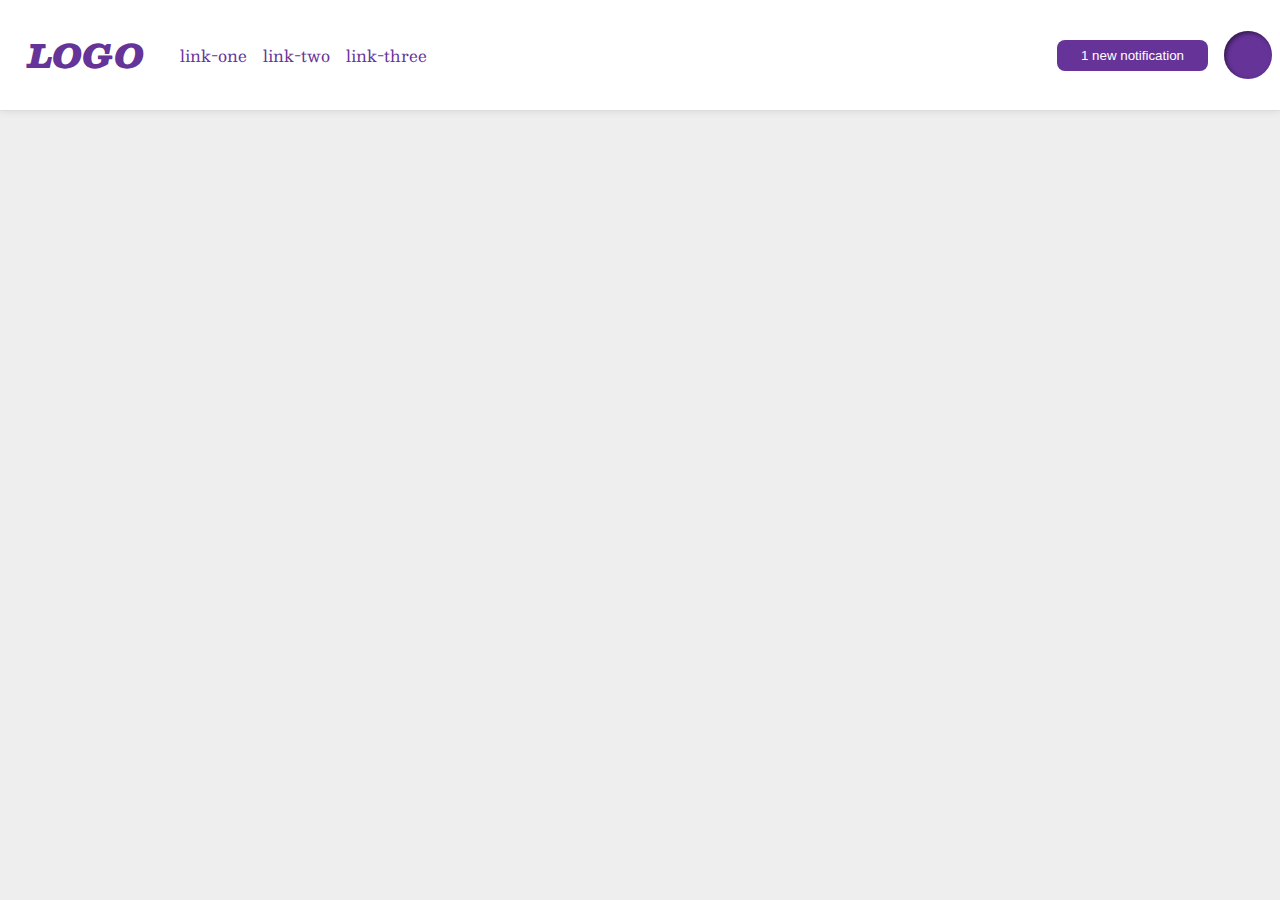
<file: flex/03-flex-header-2/index.html>
<!DOCTYPE html>
<html lang="en">
  <head>
    <meta charset="UTF-8">
    <meta http-equiv="X-UA-Compatible" content="IE=edge">
    <meta name="viewport" content="width=device-width, initial-scale=1.0">
    <title>Flex Header 2</title>
    <link rel="stylesheet" href="style.css">
  </head>
  <body>
    <div class="header">
      <div class="left">
      <div class="logo">
        LOGO
      </div>
      <ul class="links">
        <li><a href="google.com">link-one</a></li>
        <li><a href="google.com">link-two</a></li>
        <li><a href="google.com">link-three</a></li>
      </ul>
    </div>
    <div class="right">
      <button class="notifications">
        1 new notification
      </button>
      <div class="profile-image"></div>
    </div>
  </div>
  </body>
</html>
</file>
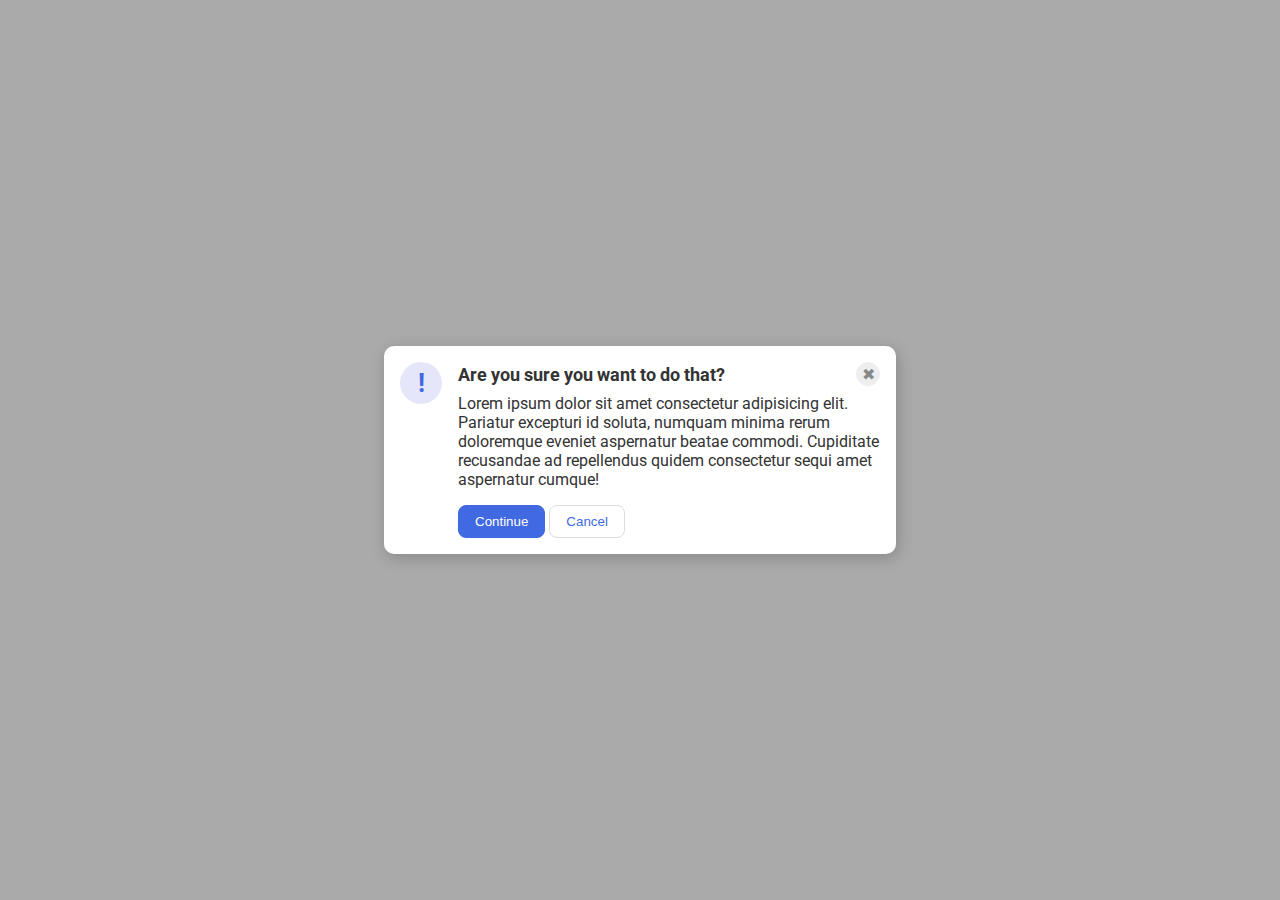
<file: flex/05-flex-modal/index.html>
<!DOCTYPE html>
<html lang="en">
  <head>
    <meta charset="UTF-8" />
    <meta http-equiv="X-UA-Compatible" content="IE=edge" />
    <meta name="viewport" content="width=device-width, initial-scale=1.0" />
    <link rel="stylesheet" href="style.css" />
    <title>Modal</title>
  </head>
  <body>
    <div class="modal">
      <div class="icon">!</div>
      <div class="container">
        <div class="header">
          Are you sure you want to do that?
          <button class="close-button">✖</button>
        </div>
        <div class="text">
          Lorem ipsum dolor sit amet consectetur adipisicing elit. Pariatur
          excepturi id soluta, numquam minima rerum doloremque eveniet
          aspernatur beatae commodi. Cupiditate recusandae ad repellendus quidem
          consectetur sequi amet aspernatur cumque!
        </div>
        <button class="continue">Continue</button>
        <button class="cancel">Cancel</button>
      </div>
    </div>
  </body>
</html>
</file>
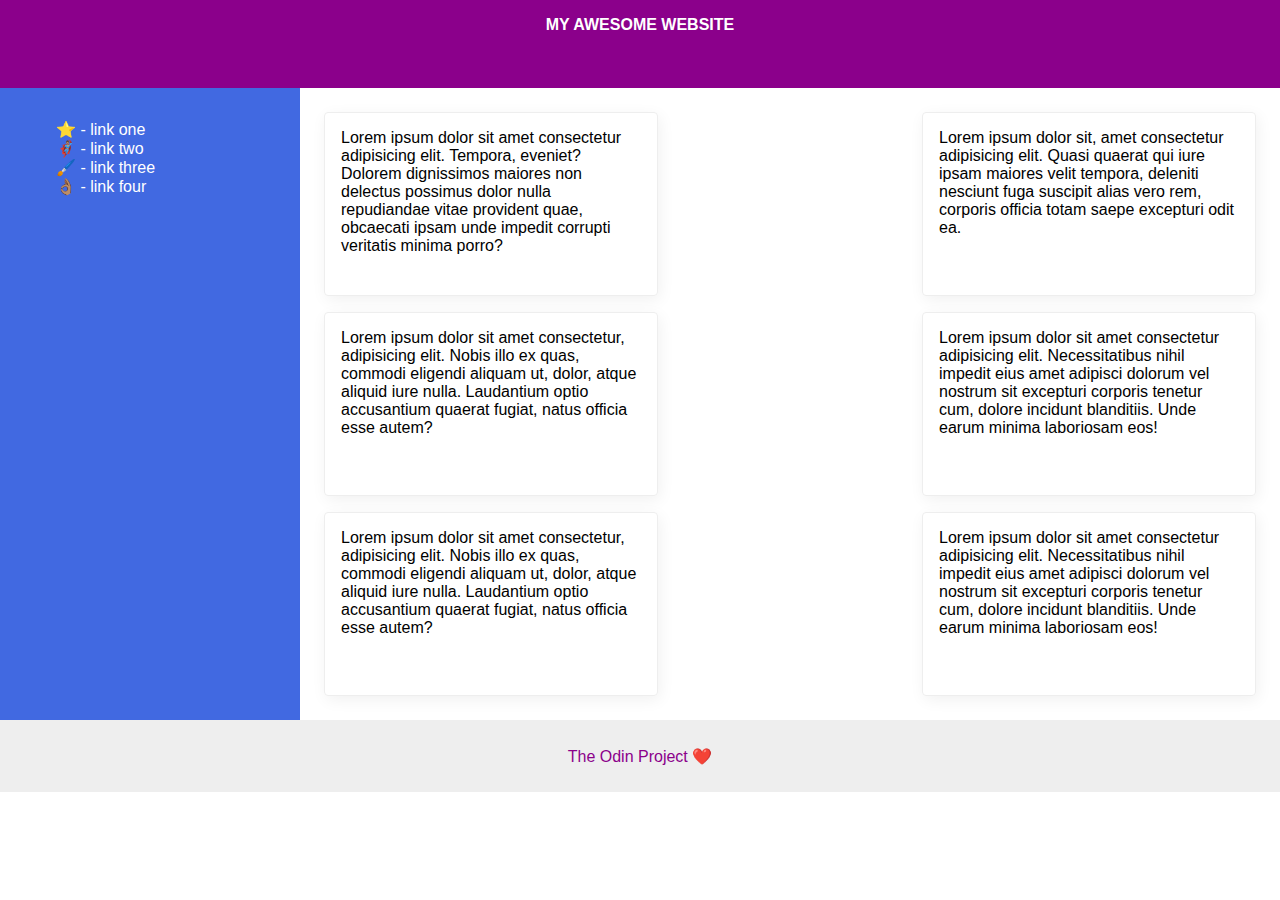
<file: flex/07-flex-layout-2/index.html>
<!DOCTYPE html>
<html lang="en">
  <head>
    <meta charset="UTF-8" />
    <meta http-equiv="X-UA-Compatible" content="IE=edge" />
    <meta name="viewport" content="width=device-width, initial-scale=1.0" />
    <title>The Holy Grail</title>
    <link rel="stylesheet" href="style.css" />
  </head>
  <body>
    <div class="header">MY AWESOME WEBSITE</div>
    <div class="container">
      <div class="sidebar">
        <ul>
          <li><a href="#">⭐ - link one</a></li>
          <li><a href="#">🦸🏽‍♂️ - link two</a></li>
          <li><a href="#">🖌️ - link three</a></li>
          <li><a href="#">👌🏽 - link four</a></li>
        </ul>
      </div>
      <div class="cards">
        <div class="card">
          Lorem ipsum dolor sit amet consectetur adipisicing elit. Tempora,
          eveniet? Dolorem dignissimos maiores non delectus possimus dolor nulla
          repudiandae vitae provident quae, obcaecati ipsam unde impedit
          corrupti veritatis minima porro?
        </div>
        <div class="card">
          Lorem ipsum dolor sit, amet consectetur adipisicing elit. Quasi
          quaerat qui iure ipsam maiores velit tempora, deleniti nesciunt fuga
          suscipit alias vero rem, corporis officia totam saepe excepturi odit
          ea.
        </div>
        <div class="card">
          Lorem ipsum dolor sit amet consectetur, adipisicing elit. Nobis illo
          ex quas, commodi eligendi aliquam ut, dolor, atque aliquid iure nulla.
          Laudantium optio accusantium quaerat fugiat, natus officia esse autem?
        </div>
        <div class="card">
          Lorem ipsum dolor sit amet consectetur adipisicing elit.
          Necessitatibus nihil impedit eius amet adipisci dolorum vel nostrum
          sit excepturi corporis tenetur cum, dolore incidunt blanditiis. Unde
          earum minima laboriosam eos!
        </div>
        <div class="card">
          Lorem ipsum dolor sit amet consectetur, adipisicing elit. Nobis illo
          ex quas, commodi eligendi aliquam ut, dolor, atque aliquid iure nulla.
          Laudantium optio accusantium quaerat fugiat, natus officia esse autem?
        </div>
        <div class="card">
          Lorem ipsum dolor sit amet consectetur adipisicing elit.
          Necessitatibus nihil impedit eius amet adipisci dolorum vel nostrum
          sit excepturi corporis tenetur cum, dolore incidunt blanditiis. Unde
          earum minima laboriosam eos!
        </div>
      </div>
    </div>
    <div class="footer">The Odin Project ❤️</div>
  </body>
</html>
</file>
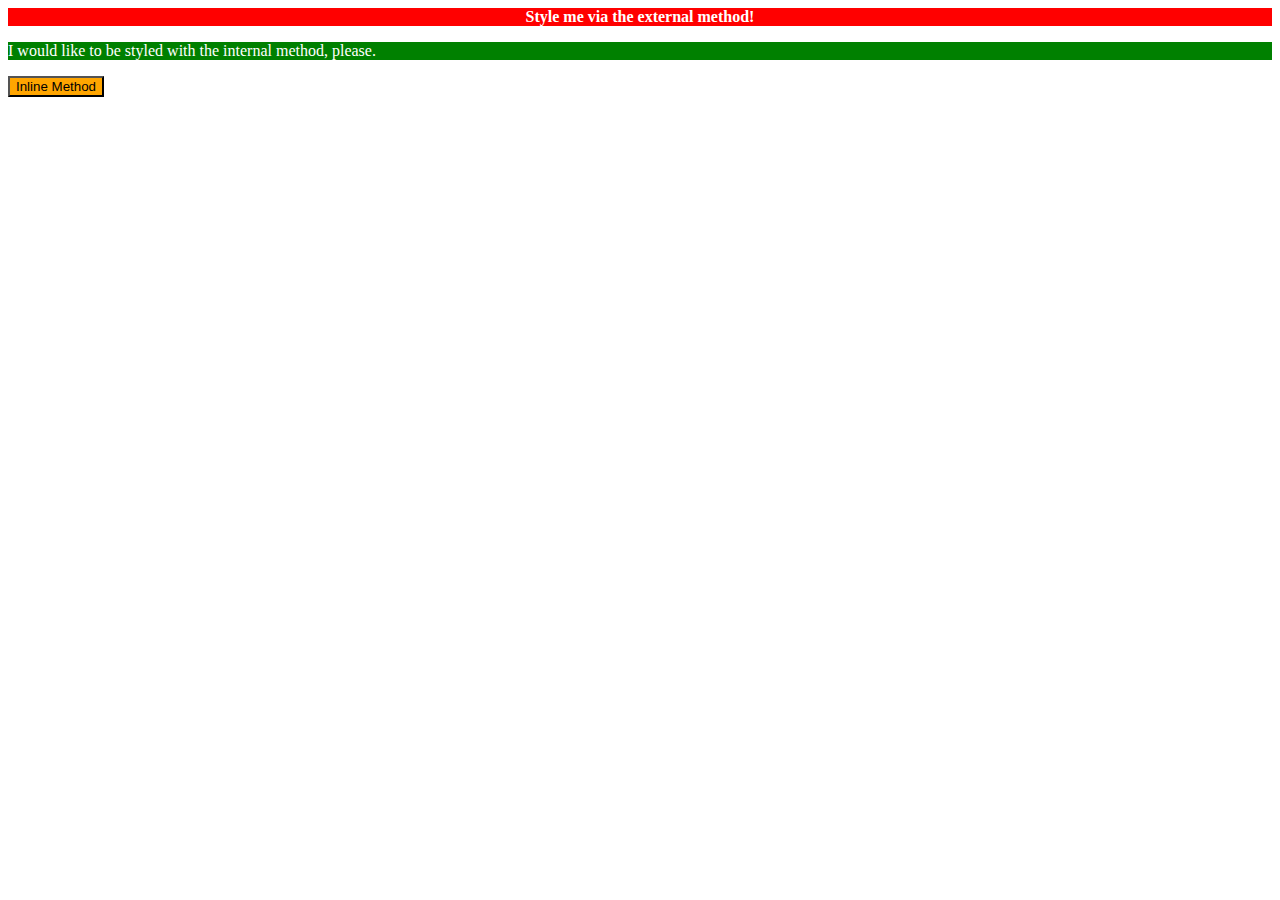
<file: foundations/01-css-methods/index.html>
<!DOCTYPE html>
<html lang="en">
  <head>
    <meta charset="UTF-8">
    <meta http-equiv="X-UA-Compatible" content="IE=edge">
    <meta name="viewport" content="width=device-width, initial-scale=1.0">
    <link rel="stylesheet" href="styles.css" />
    <title>Methods for Adding CSS</title>
    <style>
      p
      {
        color: white;
        background-color: green;
      }
    </style>
  </head>
  <body>
    <div>Style me via the external method!</div>
    <p>I would like to be styled with the internal method, please.</p>
    <button style="color: black; background-color: orange;">Inline Method</button>
  </body>
</html>
</file>
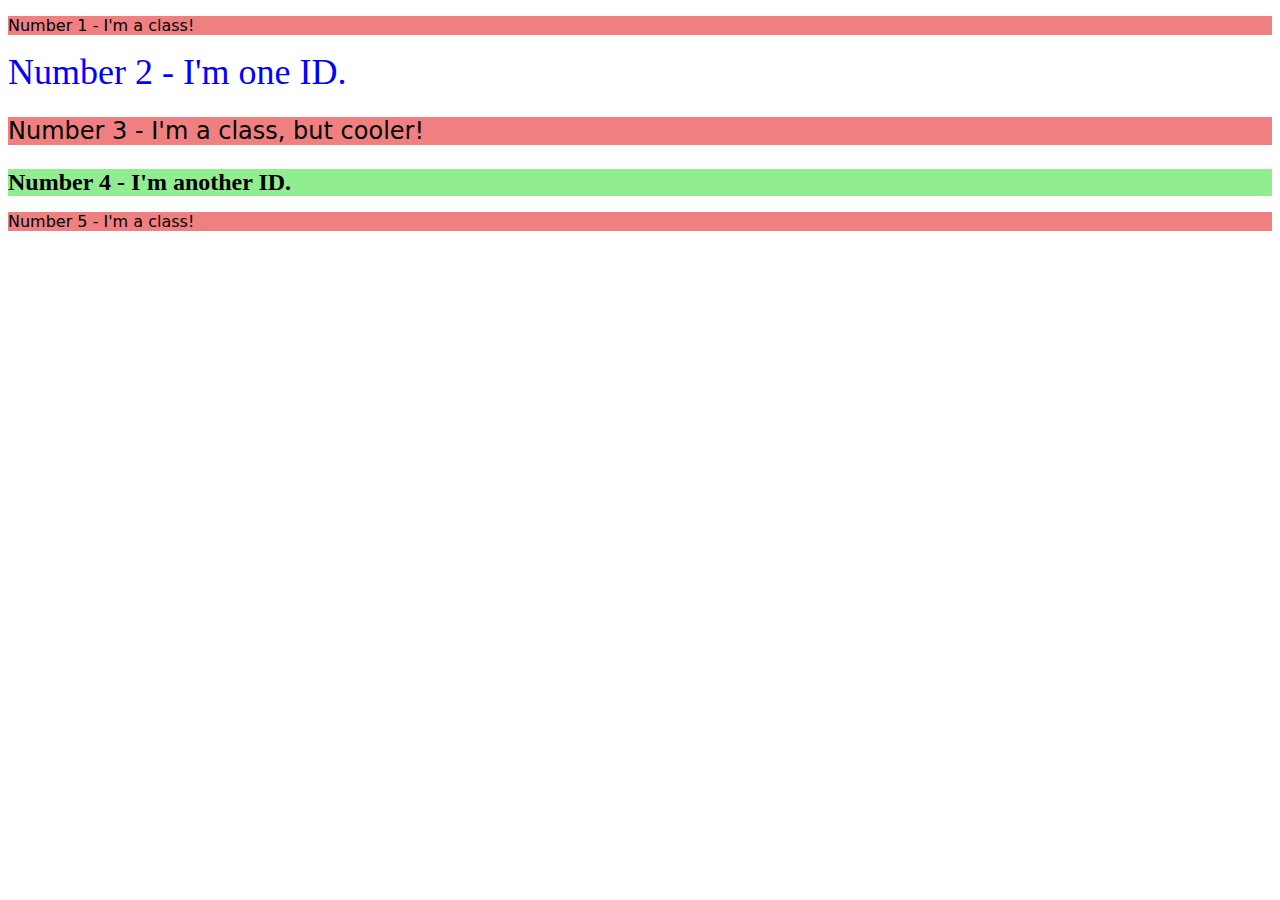
<file: foundations/02-class-id-selectors/index.html>
<!DOCTYPE html>
<html lang="en">
  <head>
    <meta charset="UTF-8">
    <meta http-equiv="X-UA-Compatible" content="IE=edge">
    <meta name="viewport" content="width=device-width, initial-scale=1.0">
    <title>Class and ID Selectors</title>
    <link rel="stylesheet" href="style.css">
  </head>
  <body>
    <p>Number 1 - I'm a class!</p>
    <div id="second">Number 2 - I'm one ID.</div>
    <p id="third">Number 3 - I'm a class, but cooler!</p>
    <div id="fourth">Number 4 - I'm another ID.</div>
    <p>Number 5 - I'm a class!</p>
  </body>
</html>
</file>
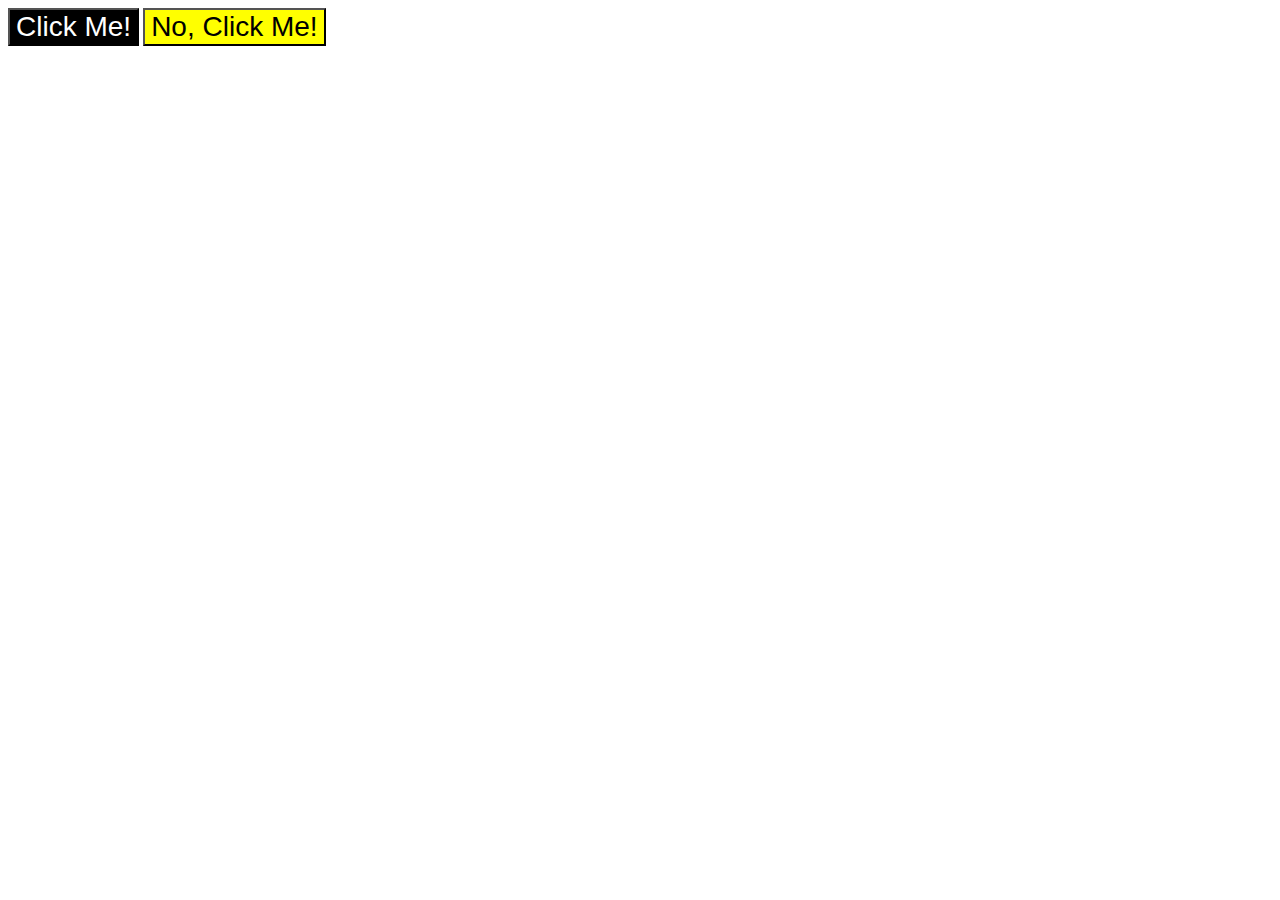
<file: foundations/03-grouping-selectors/index.html>
<!DOCTYPE html>
<html lang="en">
  <head>
    <meta charset="UTF-8">
    <meta http-equiv="X-UA-Compatible" content="IE=edge">
    <meta name="viewport" content="width=device-width, initial-scale=1.0">
    <title>Grouping Selectors</title>
    <link rel="stylesheet" href="style.css">
  </head>
  <body>
    <button class="one">Click Me!</button>
    <button class="two">No, Click Me!</button>
  </body>
</html>
</file>
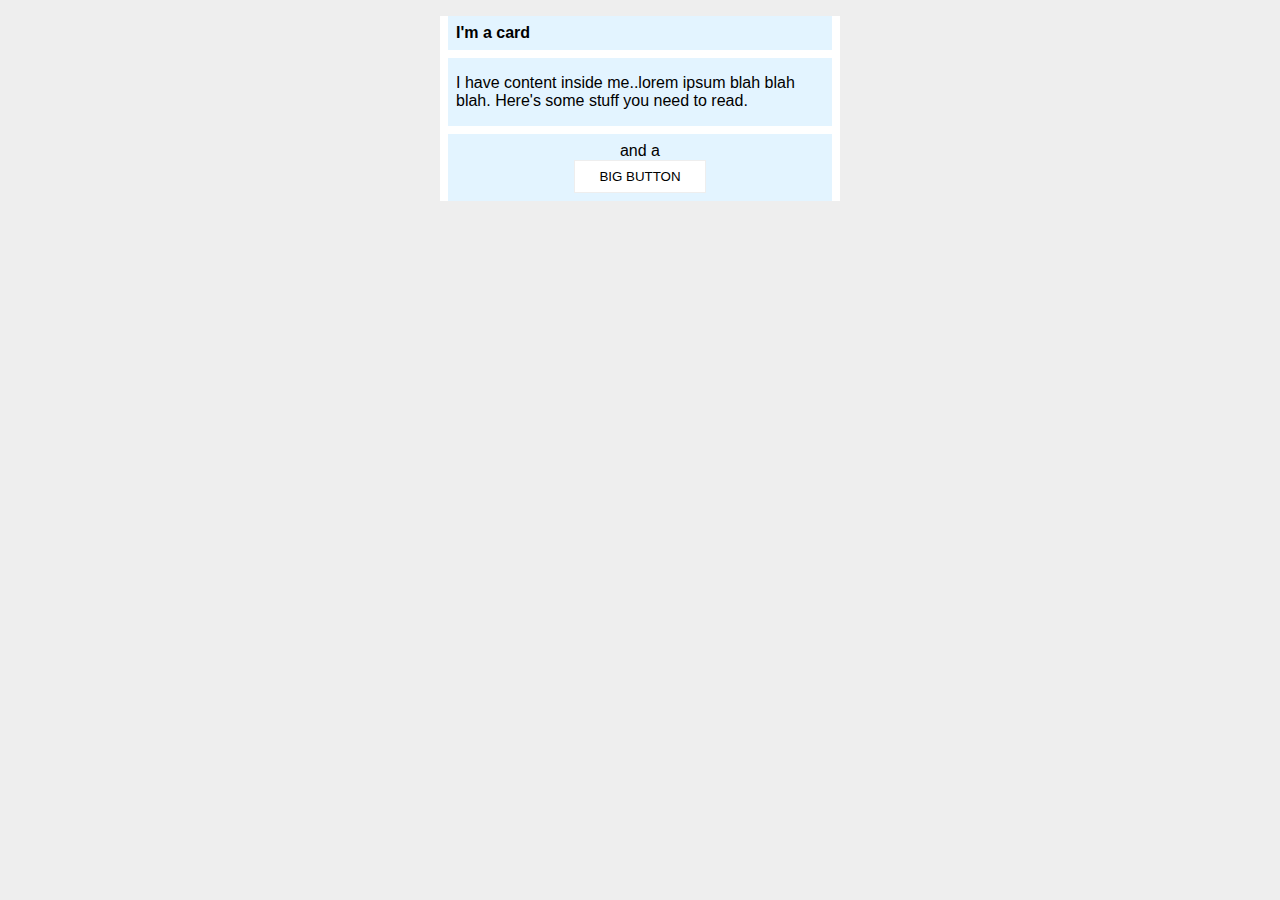
<file: margin-and-padding/02-margin-and-padding-2/index.html>
<!DOCTYPE html>
<html lang="en">
  <head>
    <meta charset="UTF-8">
    <meta http-equiv="X-UA-Compatible" content="IE=edge">
    <meta name="viewport" content="width=device-width, initial-scale=1.0">
    <title>Margin and Padding exercise 2</title>
    <link rel="stylesheet" href="style.css">
  </head>
  <body>
    <div class="card">
      <h1 class="title">I'm a card</h1>
      <div class="content">I have content inside me..lorem ipsum blah blah blah. Here's some stuff you need to read.</div>
      <div class="button-container">and a <button>BIG BUTTON</button></div>
    </div>
  </body>
</html>
</file>
<file: flex/03-flex-header-2/style.css>
/* this is some magical font-importing.  
you'll learn about it later. */
@import url('https://fonts.googleapis.com/css2?family=Besley:ital,wght@0,400;1,900&display=swap');

body {
  margin: 0;
  background: #eee;
  font-family: Besley, serif;
}

.header {
  background: white;
  border-bottom: 1px solid #ddd;
  box-shadow: 0 0 8px rgba(0,0,0,.1);
  padding: 8px;
  display: flex;
  justify-content: space-between;
}

.profile-image {
  background: rebeccapurple;
  box-shadow: inset 2px 2px 4px rgba(0,0,0,.5);
  border-radius: 50%;
  width: 48px;
  height: 48px;
}

.logo {
  color: rebeccapurple;
  font-size: 32px;
  font-weight: 900;
  font-style: italic;
  padding: 20px;
}

.left, .right
{
  display: flex;
  align-items: center;
  gap: 16px;
}

button {
  border: none;
  border-radius: 8px;
  background: rebeccapurple;
  color: white;
  padding: 8px 24px;
}

a {
  /* this removes the line under our links */
  text-decoration: none;
  color: rebeccapurple;
}

ul {
  list-style-type: none;
  display: flex;
  margin: 0;
  padding: 0;
  gap: 16px;
}
</file>
<file: flex/05-flex-modal/style.css>
@import url("https://fonts.googleapis.com/css2?family=Roboto:wght@400;700&display=swap");

html,
body {
  height: 100%;
}

body {
  font-family: Roboto, sans-serif;
  margin: 0;
  background: #aaa;
  color: #333;
  /* I'll give you this one for free lol */
  display: flex;
  align-items: center;
  justify-content: center;
}

.modal {
  background: white;
  width: 480px;
  border-radius: 10px;
  box-shadow: 2px 4px 16px rgba(0, 0, 0, 0.2);
  display: flex;
  gap: 16px;
  padding: 16px;
}

.icon {
  color: royalblue;
  font-size: 26px;
  font-weight: 700;
  background: lavender;
  width: 42px;
  height: 42px;
  border-radius: 50%;
  display: flex;
  align-items: center;
  justify-content: center;
  flex-shrink: 0;
}

.close-button {
  background: #eee;
  border-radius: 50%;
  color: #888;
  font-weight: 400;
  font-size: 16px;
  height: 24px;
  width: 24px;
  display: flex;
  align-items: center;
  justify-content: center;
  border: 1px solid #eee;
  padding: 0;
}

button {
  cursor: pointer;
  padding: 8px 16px;
  border-radius: 8px;
}

button.continue {
  background: royalblue;
  border: 1px solid royalblue;
  color: white;
}

button.cancel {
  background: white;
  border: 1px solid #ddd;
  color: royalblue;
}

.header {
  display: flex;
  align-items: center;
  justify-content: space-between;
  font-size: 18px;
  font-weight: 700;
  margin-bottom: 8px;
}

.text {
  margin-bottom: 16px;
}
</file>
<file: flex/07-flex-layout-2/style.css>
body {
  font-family: -apple-system, BlinkMacSystemFont, "Segoe UI", Roboto, Oxygen,
    Ubuntu, Cantarell, "Open Sans", "Helvetica Neue", sans-serif;
  margin: 0;
  min-height: 100vh;
}

.header {
  height: 72px;
  padding-top: 16px;
  background: darkmagenta;
  color: white;
}

.footer {
  height: 72px;
  background: #eee;
  color: darkmagenta;
}

.sidebar {
  width: 300px;
  background: royalblue;
  box-sizing: border-box;
}

.card {
  border: 1px solid #eee;
  box-shadow: 2px 4px 16px rgba(0, 0, 0, 0.06);
  border-radius: 4px;
}

/* solution */
.body {
  display: flex;
  flex-direction: column;
}

.header {
  display: flex;
  justify-content: center;
  size: 32px;
  font-weight: 900;
}

.container {
  display: flex;
  margin: auto;
  flex: 1;
}

.cards {
  display: flex;
  justify-content: space-between;
  flex-direction: row;
  flex-wrap: wrap;
  padding: 16px;
}

.card {
  height: 150px;
  width: 300px;
  padding: 16px;
  margin: 8px;
}

ul {
  list-style-type: none;
}

a {
  text-decoration: none;
  size: 24px;
  color: white;
}

.footer {
  display: flex;
  justify-content: center;
  margin-top: auto;
  align-items: center;
}

.sidebar {
  display: flex;
  flex-shrink: 0;
  padding: 16px;
}
/* solution */
</file>
<file: foundations/01-css-methods/styles.css>
div {
    color: white;
    background-color: red;
    text-align: center;
    font-weight: 700;
}
</file>
<file: foundations/02-class-id-selectors/style.css>
p
{
    background-color: lightcoral;
    color: black;
    font-family: 'Verdana', 'DejaVu Sans', 'sand-serif';
}

#second
{
    color: blue;
    font-size: 36px;
}

#third
{
    font-size: 24px;
}

#fourth
{
    background-color: lightgreen;
    font-size: 24px;
    font-weight: bold;
}
</file>
<file: foundations/03-grouping-selectors/style.css>
.one,
.two
{
    font-size: 28px;
    font-family: 'Helvetica', 'Times New Roman', 'sans-serif';
}

.one
{
    background-color: black;
    color: white;
}

.two
{
    background-color: yellow;
}
</file>
<file: margin-and-padding/02-margin-and-padding-2/style.css>
body {
  background: #eee;
  font-family: sans-serif;
}

.card {
  width: 400px;
  background: #fff;
  margin: 16px auto;
}

.title {
  background: #e3f4ff;
  padding: 8px;
  margin: 8px;
  font-size: 16px;
}

.content {
  background: #e3f4ff;
  padding: 16px 8px;
  margin: 8px;
}

.button-container {
  background: #e3f4ff;
  padding: 8px;
  margin: 8px;
  text-align: center;
}

button {
  display: block;
  margin: 0 auto;
  background: white;
  border: 1px solid #eee;
  padding: 8px 24px;
}
</file>
